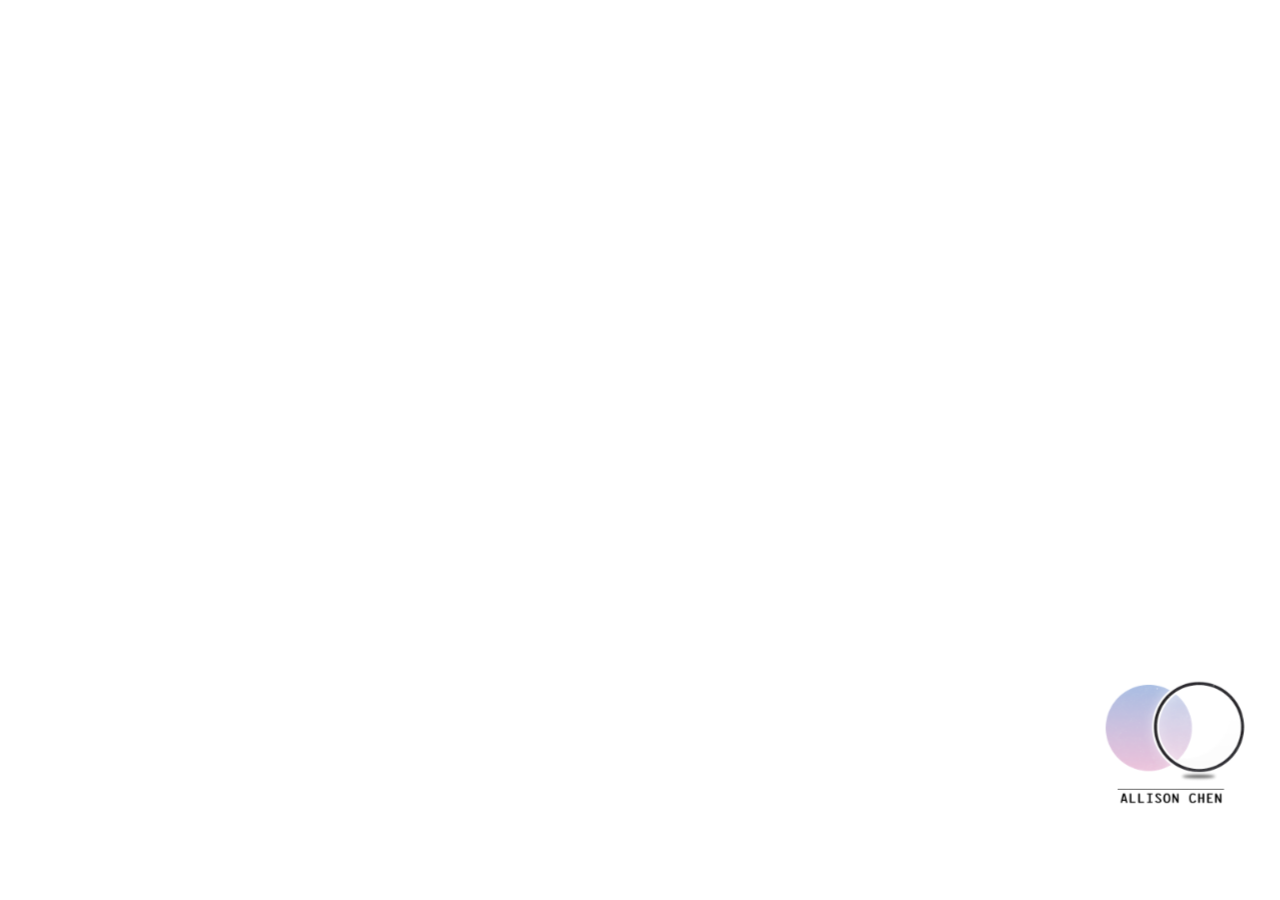
<file: Logo_Animation.html>
<!DOCTYPE html>
<html lang="en">

<head>
    <meta charset="UTF-8">
    <meta name="viewport" content="width=device-width, initial-scale=1.0">
    <title>Document</title>
    <link rel="stylesheet" href="css/ballAni.css">
</head>

<body>




    
    <!-- 球球動畫 -->
    <div id="LogoID">
        <div id="Logo_Frame">
            <div id="Logo_HueID"><img src="image/Logo/Logo_Color.png" alt="" id="Logo_ColorID"></div>
            <div id="Logo_CircleID"><img src="image/Logo/Logo_Circle.png" alt="" id="Logo_Circle_imgID">
                <div id="Logo_EyeID"><img src="image/Logo/Logo_Face_01.png" alt=""></div>
                <div id="Logo_MouthID"><img src="image/Logo/Logo_Mouth_01.png" alt=""></div>
            </div>
            <div id="Logo_ShadowID"><img src="image/Logo/Logo_Shadow.png" alt="" id="Logo_Shadow_imgID"></div>
            <div id="Logo_NameID"><img src="image/Logo/Logo_Name.png" alt=""></div>

        </div>
    </div>





</body>

</html>
</file>
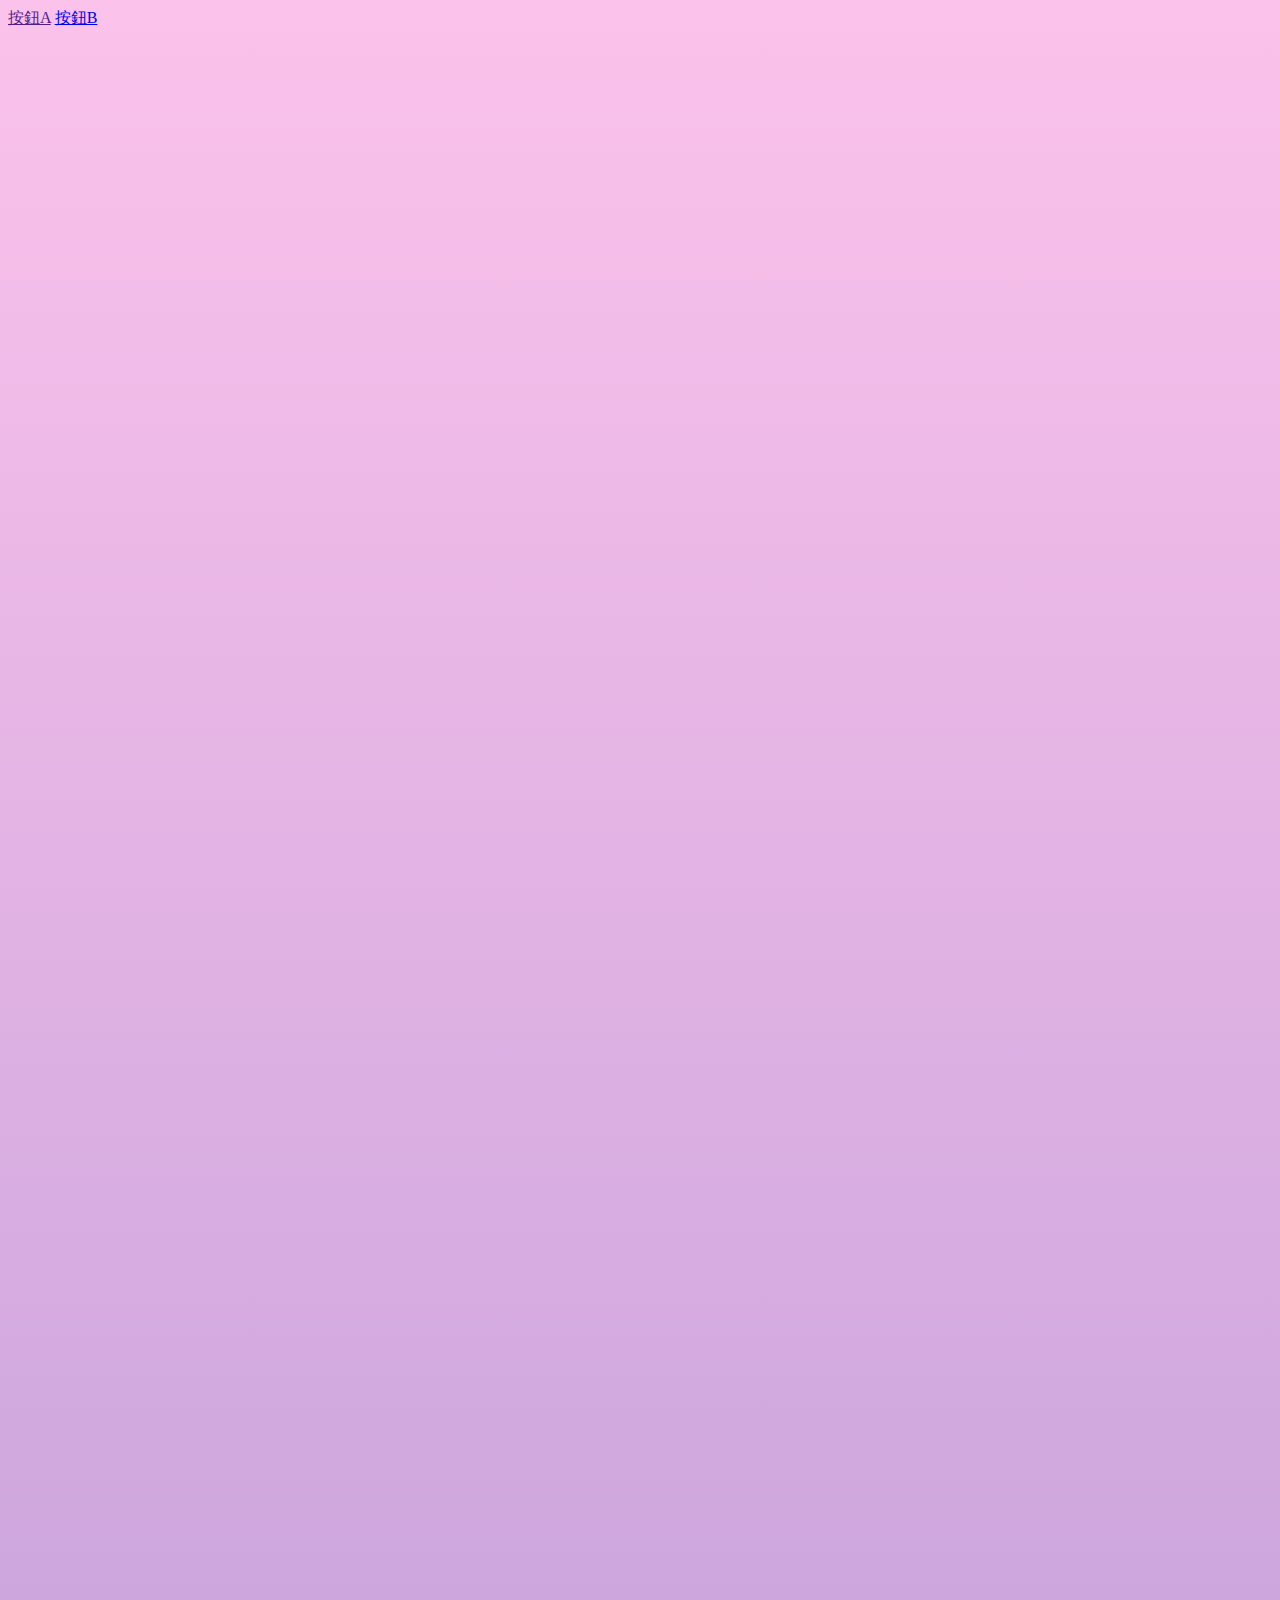
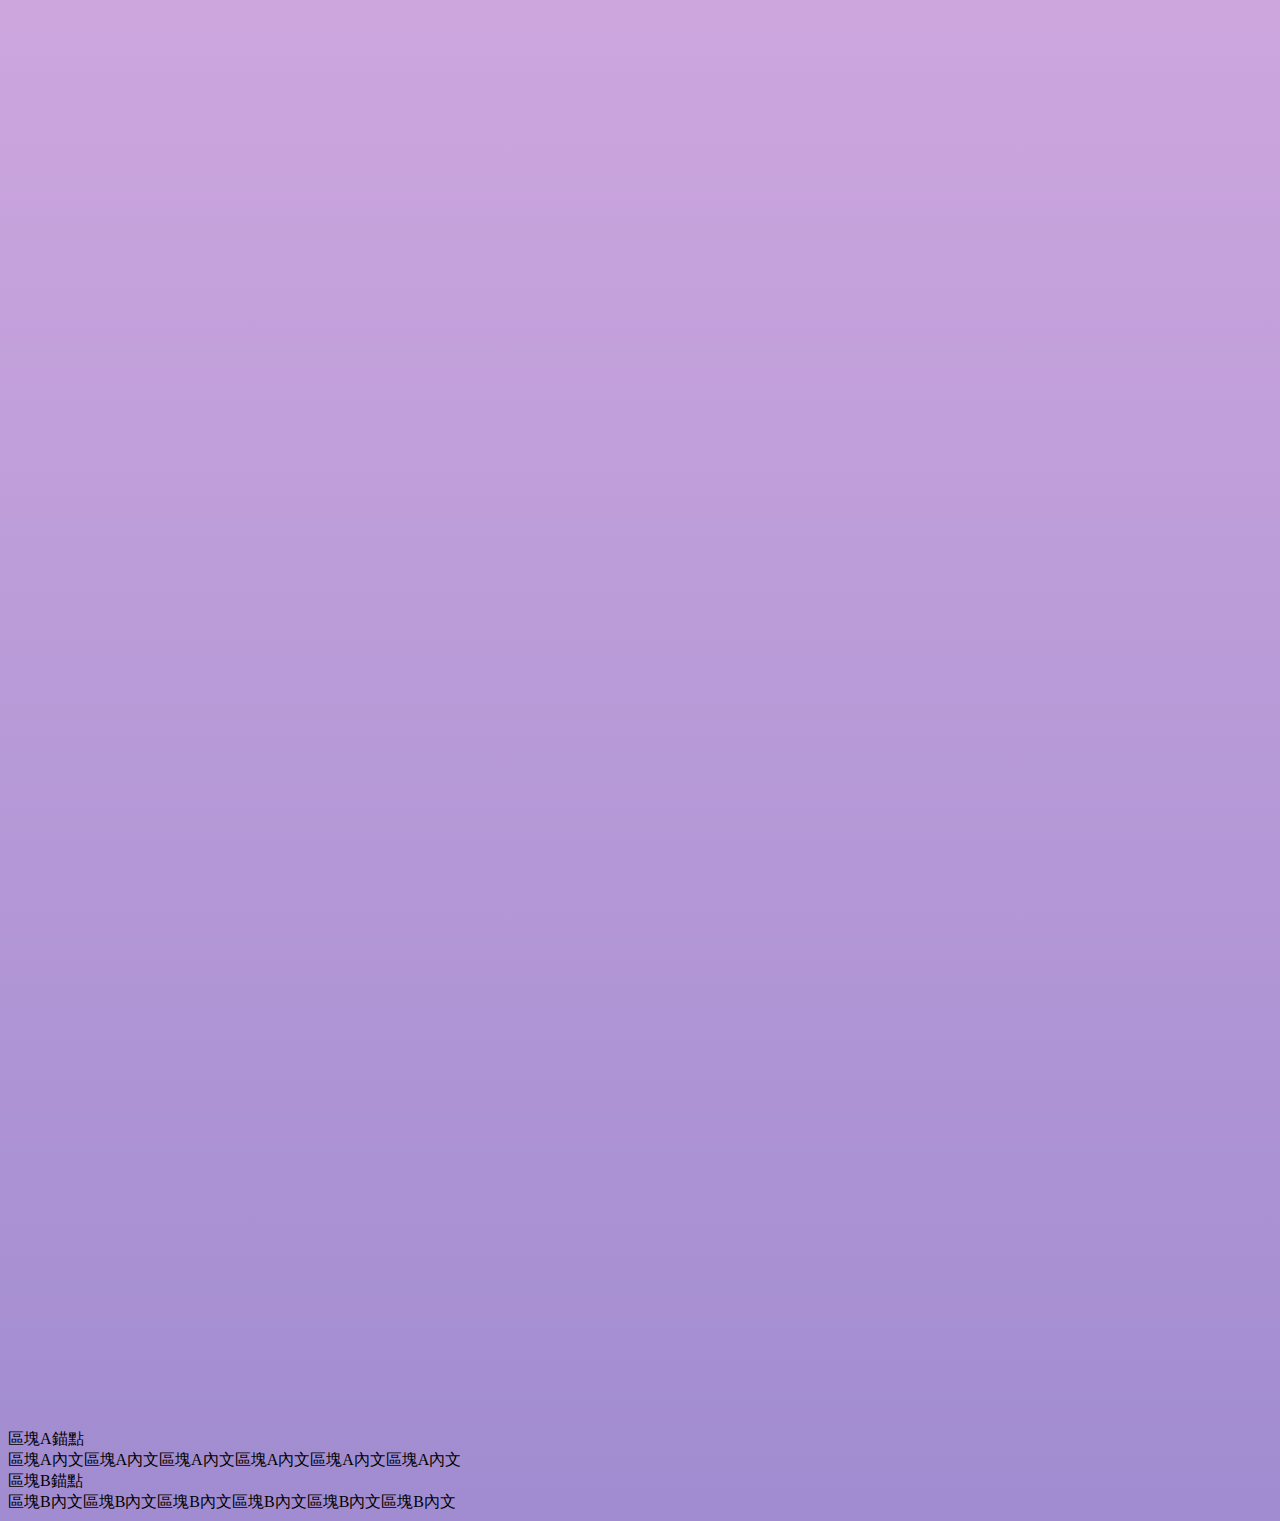
<file: test02_錨點.html>
<!DOCTYPE html>
<html lang="en">

<head>
    <meta charset="UTF-8">
    <meta name="viewport" content="width=device-width, initial-scale=1.0">
    <title>Document</title>
    <script src="./javascript/jquery.paroller.min.js"></script>
    <script src="./javascript/jquery.min.js"></script>

<style>
    body{
        background-image: linear-gradient(to top, #a18cd1 0%, #fbc2eb 100%);
    }
</style>

    <script>

        $(function () {
            $('#b1').click(function () {
                $('html,body').animate({ scrollTop: $('#bn1').offset().top }, "toggle");
                return false;
            });
        });
        $(function () {
            $('#b2').click(function () {
                $('html,body').animate({ scrollTop: $('#bn2').offset().top }, "show",);
                return false;
            });
        });
    </script>



</head>

<body>

    <a href="" id="b1">按鈕A</a>
    
    
    
    <a href="#" id="b2">按鈕B</a>
    <div style="height: 3000px;"></div>



    區塊A錨點<a id="bn1"></a>
    <div>區塊A內文區塊A內文區塊A內文區塊A內文區塊A內文區塊A內文</div>
    區塊B錨點<a id="bn2"></a>
    <div>區塊B內文區塊B內文區塊B內文區塊B內文區塊B內文區塊B內文</div>
</body>

</html>
</file>
<file: css/ballAni.css>
/* body{
    background-color: lightseagreen;
} */

#LogoID img,#Logo_EyeID,#Logo_MouthID{
    filter: drop-shadow(0 0 30px rgb(255, 255, 255,.5));
}


#LogoID {
    z-index: 10;
    /* 整個LOGO(控制對齊) */
    margin-right: 80px;
    margin-bottom: 120px;
    position: fixed;
    bottom: 0px;
    right: 0px;
    transform: scale(0.2);
    transform-origin: bottom right;
    /* mix-blend-mode: luminosity; */
}



#Logo_Frame {
    /* LOGO第一層（上下飄動） */
    margin: auto;
    margin-top: 500px;
    position: relative;
    animation-name: Logo_Frame_Ani;
    animation-duration: 1.5s;
    animation-iteration-count: infinite;
    animation-direction: alternate;
    animation-timing-function: ease-in-out;
}

#Logo_Frame:hover>#Logo_CircleID {
    /* （hover>彈跳） */
    animation-name: Logo_Squeeze;
    animation-duration: 0.8s;
    animation-iteration-count: infinite;
    animation-direction: alternate;
    animation-timing-function: ease-out;
}

#Logo_Frame:hover>#Logo_ShadowID {
    /* (hover>影子) */
    animation-name: Logo_Shadow_Ani;
    animation-duration: 0.8s;
    animation-iteration-count: infinite;
    animation-direction: alternate;
    animation-timing-function: ease-out;
}

#Logo_Frame:hover>#Logo_HueID {
    /* (hover>改顏色) */
    filter: hue-rotate(180deg)
}

#Logo_ColorID {
    /* LOGO左方圈圈 */
    animation-name: Logo_Color_Ani, Logo_Hue_Ani;
    animation-duration: 3s;
    animation-iteration-count: infinite;
    animation-direction: alternate;
    animation-timing-function: ease-out, linear;
}

#Logo_CircleID{
    /* LOGO右方圈圈的DIV（對位子） */
    position: absolute;
    top: 0px;
    left: 250px;
}

#Logo_Circle_imgID,#Logo_Shadow_imgID{
    /* LOGO右方圈圈圖 */
    animation-name: Logo_FaceTurn_Ani;
    animation-duration: 3s;
    animation-iteration-count: infinite;
    animation-direction: alternate;
    animation-timing-function: ease-out;
}

#Logo_ShadowID {
    /* 影子圖 */
    opacity: 80%;
    position: absolute;
    top: 10px;
    left: 250px;
}

#Logo_NameID {
    /* 姓名圖 */
    border-top: 3px black solid;
    padding: 20px 10px;
    position: absolute;
    top: 560px;
    left: 100px;
    margin: auto;

}

#Logo_EyeID>img, #Logo_MouthID>img {
    /* 右方圈圈底圖 */
    opacity: 0;
}

#Logo_EyeID {
    /* 眼睛 */
    position: absolute;
    top: 170px;
    left: 100px;
    animation-name: Logo_EyeBlink_Ani, Logo_EyeTurn_Ani;
    animation-duration: 1.5s, 3s;
    animation-iteration-count: infinite;
    animation-direction: alternate;
    animation-timing-function: linear, ease-out;
}

#Logo_MouthID {
    /* 嘴巴 */
    position: absolute;
    top: 220px;
    left: 165px;
    animation-name: Logo_Mouth_Ani, Logo_EyeTurn_Ani;
    animation-duration: 2s, 3s;
    animation-iteration-count: infinite;
    animation-direction: alternate;
    animation-timing-function: linear, ease-out;
}

@keyframes Logo_Frame_Ani {
    /* LOGO上下飄動動畫 */
    from {
        transform: translateY(-25px);
    }
    to {
        transform: translateY(25px);
    }
}

@keyframes Logo_EyeBlink_Ani {
    /* 眨眼動畫 */
    0% {
        background: url(../image/Logo/Logo_Face_01.png);
    }
    93% {
        background: url(../image/Logo/Logo_Face_01.png);
    }
    97% {
        background: url(../image/Logo/Logo_Face_02.png);
    }
    100% {
        background: url(../image/Logo/Logo_Face_02.png);
    }
}

@keyframes Logo_Mouth_Ani {
    /* 講話動畫 */
    0% {
        background: url(../image/Logo/Logo_Mouth_01.png);
        background-repeat: no-repeat;
    }
    20% {
        background: url(../image/Logo/Logo_Mouth_01.png);
        background-repeat: no-repeat;
    }
    25% {
        background: url(../image/Logo/Logo_Mouth_02.png);
        background-repeat: no-repeat;
    }
    35% {
        background: url(../image/Logo/Logo_Mouth_02.png);
        background-repeat: no-repeat;
    }
    40% {
        background: url(../image/Logo/Logo_Mouth_01.png);
        background-repeat: no-repeat;
    }
    45% {
        background: url(../image/Logo/Logo_Mouth_02.png);
        background-repeat: no-repeat;
    }
    60% {
        background: url(../image/Logo/Logo_Mouth_02.png);
        background-repeat: no-repeat;
    }
    65% {
        background: url(../image/Logo/Logo_Mouth_01.png);
        background-repeat: no-repeat;
    }
    100% {
        background: url(../image/Logo/Logo_Mouth_01.png);
        background-repeat: no-repeat;
    }
}

@keyframes Logo_EyeTurn_Ani {
    /* 眼睛左右飄動動畫 */
    0% {
        transform: translateX(0px);
    }
    40% {
        transform: translateX(0px);
    }
    60% {
        transform: translateX(-55px) translateY(-10px);
    }
    100% {
        transform: translateX(-55px) translateY(-10px);
    }
}

@keyframes Logo_FaceTurn_Ani {
    /* 頭型改變動畫 */
    0% {
        transform: translateX(0px) scale(.92);
    }
    40% {
        transform: translateX(0px) scale(.92);
    }
    60% {
        transform: translateX(-30px) scaleX(.9) scaleY(.92) scalez(.92);
    }
    100% {
        transform: translateX(-30px) scaleX(.9) scaleY(.92) scalez(.92);
    }
}

@keyframes Logo_Color_Ani {
    /* 顏色旋轉動畫 */
    0% {
        transform: rotatez(0deg);
    }
    40% {
        transform: rotatez(0deg);
    }
    60% {
        transform: rotatez(-90deg);
    }
    100% {
        transform: rotatez(-90deg);
    }
}

@keyframes Logo_Hue_Ani {
    /* 改變色相動畫 */
    0% {
        filter: hue-rotate(0deg);
    }
    100% {
        filter: hue-rotate(180deg);
    }
}


@keyframes Logo_Squeeze {
    /* 伸展擠壓動畫 */
    0% {
        transform: scaleY(0.95) scaleX(1.2) translateY(0px) ;
        transform-origin: bottom;
    }
    100% {
        transform: scaleY(1.2) scaleX(1.05) translateY(-1300px) ;
        transform-origin: bottom;
    }
}

@keyframes Logo_Shadow_Ani {
    /* 影子動畫 */
    0% {
        opacity: 80%;
    }
    50% {
        opacity: 20%;
    }
    100% {
        opacity: 5%;
    }
}
</file>
